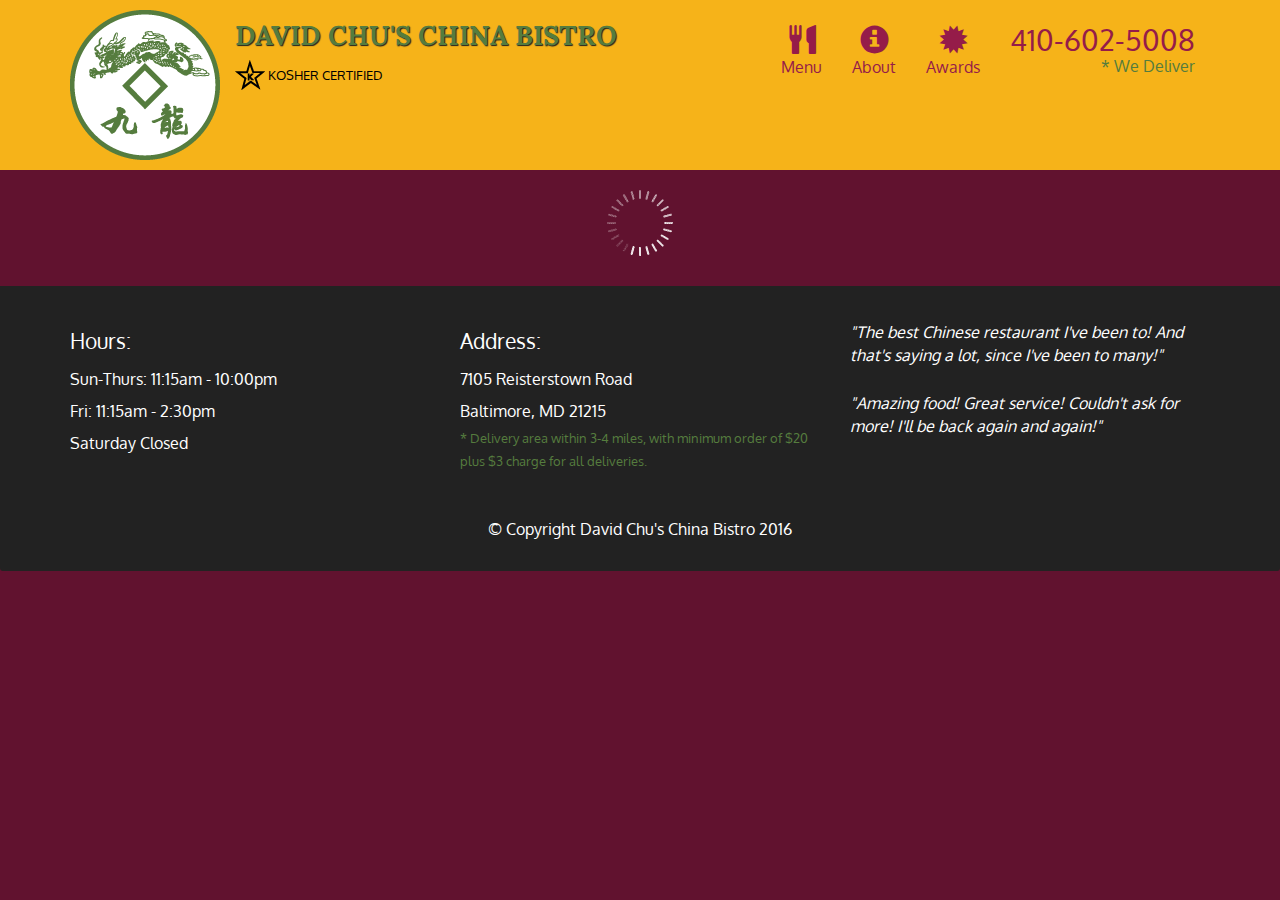
<file: module5/index.html>
<!doctype html>
<html lang="en">
  <head>
    <meta charset="utf-8">
    <meta http-equiv="X-UA-Compatible" content="IE=edge">
    <meta name="viewport" content="width=device-width, initial-scale=1">
    <title>David Chu's China Bistro</title>
    <link rel="stylesheet" href="css/bootstrap.min.css">
    <link rel="stylesheet" href="css/styles.css">
    <link href='https://fonts.googleapis.com/css?family=Oxygen:400,300,700' rel='stylesheet' type='text/css'>
    <link href='https://fonts.googleapis.com/css?family=Lora' rel='stylesheet' type='text/css'>
  </head>
<body>
  <header>
    <nav id="header-nav" class="navbar navbar-default">
      <div class="container">
        <div class="navbar-header">
          <a href="index.html" class="pull-left visible-md visible-lg">
            <div id="logo-img" alt="Logo image"></div>
          </a>

          <div class="navbar-brand">
            <a href="index.html"><h1>David Chu's China Bistro</h1></a>
            <p>
              <img src="images/star-k-logo.png" alt="Kosher certification">
              <span>Kosher Certified</span>
            </p>
          </div>

          <button id="navbarToggle" type="button" class="navbar-toggle collapsed" data-toggle="collapse" data-target="#collapsable-nav" aria-expanded="false">
            <span class="sr-only">Toggle navigation</span>
            <span class="icon-bar"></span>
            <span class="icon-bar"></span>
            <span class="icon-bar"></span>
          </button>
        </div>
        
        <div id="collapsable-nav" class="collapse navbar-collapse">
           <ul id="nav-list" class="nav navbar-nav navbar-right">
            <li id="navHomeButton" class="visible-xs active">
              <a href="index.html">
                <span class="glyphicon glyphicon-home"></span> Home</a>
            </li>
            <li id="navMenuButton">
              <a href="#" onclick="$dc.loadMenuCategories();">
                <span class="glyphicon glyphicon-cutlery"></span><br class="hidden-xs"> Menu</a>
            </li>
            <li>
              <a href="#">
                <span class="glyphicon glyphicon-info-sign"></span><br class="hidden-xs"> About</a>
            </li>
            <li>
              <a href="#">
                <span class="glyphicon glyphicon-certificate"></span><br class="hidden-xs"> Awards</a>
            </li>
            <li id="phone" class="hidden-xs">
              <a href="tel:410-602-5008">
                <span>410-602-5008</span></a><div>* We Deliver</div>
            </li>
          </ul><!-- #nav-list -->
        </div><!-- .collapse .navbar-collapse -->
      </div><!-- .container -->
    </nav><!-- #header-nav -->
  </header>

  <div id="call-btn" class="visible-xs">
    <a class="btn" href="tel:410-602-5008">
    <span class="glyphicon glyphicon-earphone"></span>
    410-602-5008
    </a>
  </div>
  <div id="xs-deliver" class="text-center visible-xs">* We Deliver</div>

  <div id="main-content" class="container"></div>

  <footer class="panel-footer">
    <div class="container">
      <div class="row">
        <section id="hours" class="col-sm-4">
          <span>Hours:</span><br>
          Sun-Thurs: 11:15am - 10:00pm<br>
          Fri: 11:15am - 2:30pm<br>
          Saturday Closed
          <hr class="visible-xs">
        </section>
        <section id="address" class="col-sm-4">
          <span>Address:</span><br>
          7105 Reisterstown Road<br>
          Baltimore, MD 21215
          <p>* Delivery area within 3-4 miles, with minimum order of $20 plus $3 charge for all deliveries.</p>
          <hr class="visible-xs">
        </section>
        <section id="testimonials" class="col-sm-4">
          <p>"The best Chinese restaurant I've been to! And that's saying a lot, since I've been to many!"</p>
          <p>"Amazing food! Great service! Couldn't ask for more! I'll be back again and again!"</p>
        </section>
      </div>
      <div class="text-center">&copy; Copyright David Chu's China Bistro 2016</div>
    </div>
  </footer>

  <!-- jQuery (Bootstrap JS plugins depend on it) -->
  <script src="js/jquery-2.1.4.min.js"></script>
  <script src="js/bootstrap.min.js"></script>
  <script src="js/ajax-utils.js"></script>
  <script src="js/script.js"></script>
</body>
</html>
</file>
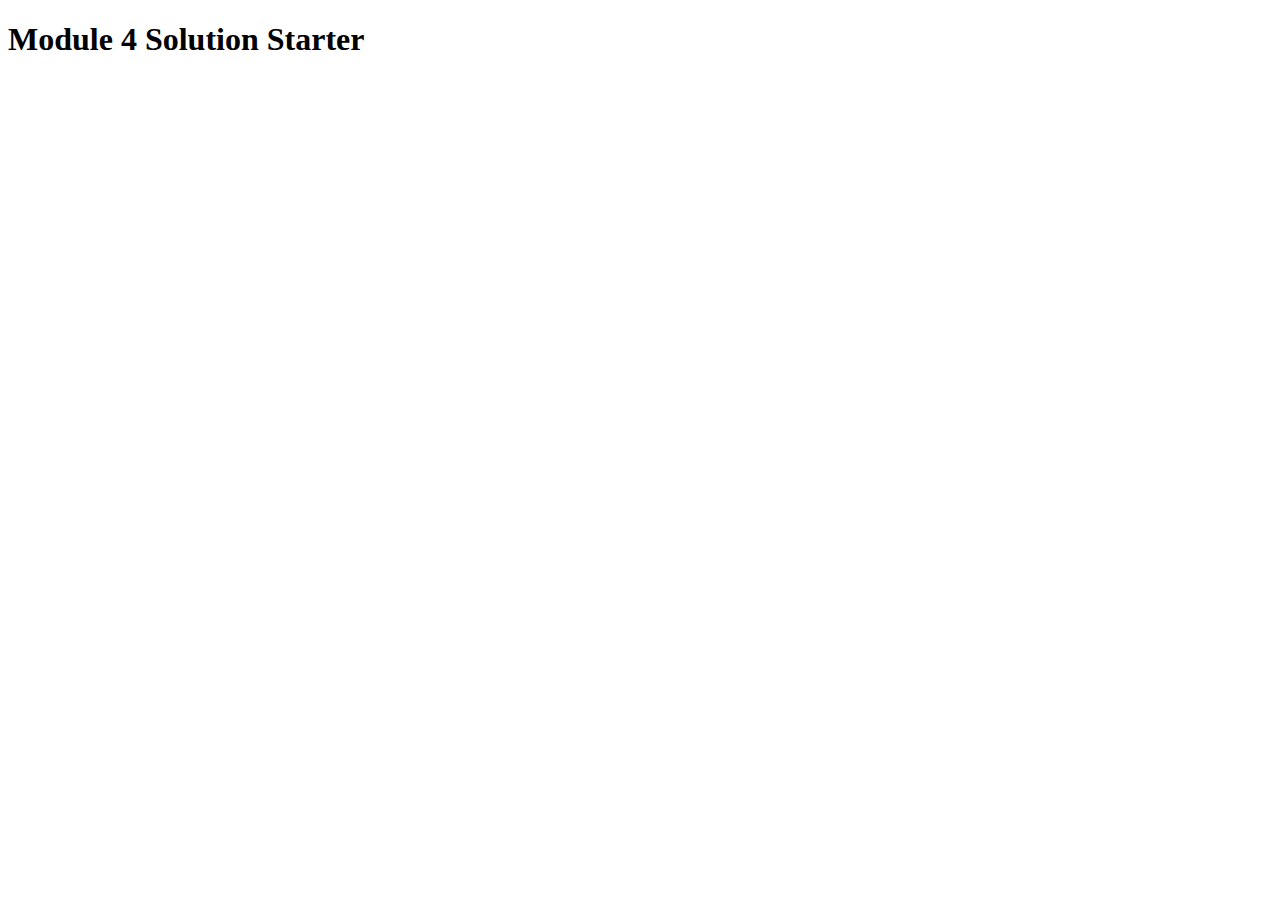
<file: module4/easier/index.html>
<!DOCTYPE html>
<html>
<head>
  <meta charset="utf-8">
  <title>Module 4 Solution Starter</title>
  <script src="SpeakHello.js"></script>
  <script src="SpeakGoodBye.js"></script>
  <script src="script.js"></script>
</head>
<body>
  <h1>Module 4 Solution Starter</h1>
</body>
</html>
</file>
<file: module5/css/styles.css>
body {
  font-size: 16px;
  color: #fff;
  background-color: #61122f;
  font-family: 'Oxygen', sans-serif;
}

/** HEADER **/
#header-nav {
  background-color: #f6b319;
  border-radius: 0;
  border: 0;
}

#logo-img {
  background: url('../images/restaurant-logo_large.png') no-repeat;
  width: 150px;
  height: 150px;
  margin: 10px 15px 10px 0;
}

.navbar-brand {
  padding-top: 25px;
}
.navbar-brand h1 { /* Restaurant name */
  font-family: 'Lora', serif;
  color: #557c3e;
  font-size: 1.5em;
  text-transform: uppercase;
  font-weight: bold;
  text-shadow: 1px 1px 1px #222;
  margin-top: 0;
  margin-bottom: 0;
  line-height: .75;
}
.navbar-brand a:hover, .navbar-brand a:focus {
  text-decoration: none;
}
.navbar-brand p { /* Kosher cert */
  color: #000;
  text-transform: uppercase;
  font-size: .7em;
  margin-top: 15px;
}
.navbar-brand p span { /* Star-K */
  vertical-align: middle;
}

#nav-list {
  margin-top: 10px;
}
#nav-list a {
  color: #951C49;
  text-align: center;
}
#nav-list a:hover {
  background: #E7E7E7;
}
#nav-list a span {
  font-size: 1.8em;
}

#phone {
  margin-top: 5px;
}
#phone a { /* Phone number */
  text-align: right;
  padding-bottom: 0;
}
#phone div { /* We Deliver */
  color: #557c3e;
  text-align: right;
  padding-right: 15px;
}

.navbar-header button.navbar-toggle, .navbar-header .icon-bar {
  border: 1px solid #61122f;
}
.navbar-header button.navbar-toggle {
  clear: both;
  margin-top: -30px;
}
/* END HEADER */

/* FOOTER */
.panel-footer {
  margin-top: 30px;
  padding-top: 35px;
  padding-bottom: 30px;
  background-color: #222;
  border-top: 0;
}
.panel-footer div.row {
  margin-bottom: 35px;
}
#hours, #address {
  line-height: 2;
}
#hours > span, #address > span {
  font-size: 1.3em;
}
#address p {
  color: #557c3e;
  font-size: .8em;
  line-height: 1.8;
}
#testimonials {
  font-style: italic;
}
#testimonials p:nth-child(2) {
  margin-top: 25px;
}
/* END FOOTER */



/* HOME PAGE */
.container .jumbotron {
  box-shadow: 0 0 50px #3F0C1F;
  border: 2px solid #3F0C1F;
}

#menu-tile, #specials-tile, #map-tile {
  height: 250px;
  width: 100%;
  margin-bottom: 15px;
  position: relative;
  border: 2px solid #3F0C1F;
  overflow: hidden;
}
#menu-tile:hover, #specials-tile:hover, #map-tile:hover {
  box-shadow: 0 1px 5px 1px #cccccc;
}
#menu-tile {
  background: url('../images/menu-tile.jpg') no-repeat;
  background-position: center;
}
#specials-tile {
  background: url('../images/specials-tile.jpg') no-repeat;
  background-position: center;
}
#menu-tile span, #specials-tile span, #map-tile span {
  position: absolute;
  bottom: 0;
  right: 0;
  width: 100%;
  text-align: center;
  font-size: 1.6em;
  text-transform: uppercase;
  background-color: #000;
  color: #fff;
  opacity: .8;
}
/* END HOME PAGE */

/* MENU CATEGORIES PAGE */
.category-tile { 
  position: relative;
  border: 2px solid #3F0C1F;
  overflow: hidden;
  width: 200px;
  height: 200px;
  margin: 0 auto 15px;
}
.category-tile span {
  position: absolute;
  bottom: 0;
  right: 0;
  width: 100%;
  text-align: center;
  font-size: 1.2em;
  text-transform: uppercase;
  background-color: #000;
  color: #fff;
  opacity: .8;
}
.category-tile:hover {
  box-shadow: 0 1px 5px 1px #cccccc;
}

#menu-categories-title + div {
  margin-bottom: 50px;
}
/* END MENU CATEGORIES PAGE */

/* SINGLE CATEGORY PAGE */
.menu-item-tile {
  margin-bottom: 25px;
}
.menu-item-tile hr {
  width: 80%;
}
.menu-item-tile .menu-item-price {
  font-size: 1.1em;
  text-align: right;
  margin-top: -15px;
  margin-right: -15px;
}
.menu-item-tile .menu-item-price span {
  font-size: .6em;
}
.menu-item-photo {
  position: relative;
  border: 2px solid #3F0C1F; 
  overflow: hidden;
  padding: 0;
  margin-right: -15px;
  margin-left: auto;
  margin-bottom: 20px;
  max-width: 250px;
}
.menu-item-photo div {
  position: absolute;
  bottom: 0;
  right: 0;
  width: 80px;
  background-color: #557c3e;
  text-align: center;
}
.menu-item-description {
  padding-right: 30px;
}
h3.menu-item-title {
  margin: 0 0 10px;
}
.menu-item-details {
  font-size: .9em;
  font-style: italic;
}
/* END SINGLE CATEGORY PAGE */


/********** Large devices only **********/
@media (min-width: 1200px) {
  .container .jumbotron {
    background: url('../images/jumbotron_1200.jpg') no-repeat;
    height: 675px;
  }
}

/********** Medium devices only **********/
@media (min-width: 992px) and (max-width: 1199px) {
  /* Header */
  #logo-img {
    background: url('../images/restaurant-logo_medium.png') no-repeat;
    width: 100px;
    height: 100px;
    margin: 5px 5px 5px 0;
  }
  /* End Header */

  /* Home Page */
  .container .jumbotron {
    background: url('../images/jumbotron_992.jpg') no-repeat;
    height: 558px;
  }
  /* End Home Page */
}

/********** Small devices only **********/
@media (min-width: 768px) and (max-width: 991px) {
  /* Home Page */
  .container .jumbotron {
    background: url('../images/jumbotron_768.jpg') no-repeat;
    height: 432px;
  }
  /* End Home Page */
}

/********** Extra small devices only **********/
@media (max-width: 767px) {
  /* Header */
  .navbar-brand {
    padding-top: 10px;
    height: 80px;
  }
  .navbar-brand h1 { /* Restaurant name */
    padding-top: 10px;
    font-size: 5vw; /* 1vw = 1% of viewport width */
  }
  .navbar-brand p { /* Kosher cert */
    font-size: .6em;
    margin-top: 12px;
  }
  .navbar-brand p img { /* Star-K */
    height: 20px;
  }

  #collapsable-nav a { /* Collapsed nav menu text */
    font-size: 1.2em;
  }
  #collapsable-nav a span { /* Collapsed nav menu glyph */
    font-size: 1em;
    margin-right: 5px;
  }

  #call-btn > a {
    font-size: 1.5em;
    display: block;
    margin: 0 20px;
    padding: 10px;
    border: 2px solid #fff;
    background-color: #f6b319;
    color: #951c49;
  }
  #xs-deliver {
    margin-top: 5px;
    font-size: .7em;
    letter-spacing: .1em;
    text-transform: uppercase;
  }
  /* End Header */

  /* Footer */
  .panel-footer section {
    margin-bottom: 30px;
    text-align: center;
  }
  .panel-footer section:nth-child(3) {
    margin-bottom: 0; /* margin already exists on the whole row */
  }
  .panel-footer section hr {
    width: 50%;
  }
  /* End Footer */

  /* Home Page */
  .container .jumbotron {
    margin-top: 30px;
    padding: 0;
  }
  #menu-tile, #specials-tile {
    width: 360px;
    margin: 0 auto 15px;
  }

  .menu-item-photo {
    margin-right: auto;
  }
  .menu-item-tile .menu-item-price {
    text-align: center;
  }
  .menu-item-description {
    text-align: center;;
  }
}


/********** Super extra small devices Only :-) (e.g., iPhone 4) **********/
@media (max-width: 479px) {
  /* Header */
  .navbar-brand h1 { /* Restaurant name */
    padding-top: 5px;
    font-size: 6vw;
  }
  /* End Header */
  
  /* Home page */
  #menu-tile, #specials-tile {
    width: 280px;
    margin: 0 auto 15px;
  }

  .col-xxs-12 {
    position: relative;
    min-height: 1px;
    padding-right: 15px;
    padding-left: 15px;
    float: left;
    width: 100%;
  }
}
</file>
